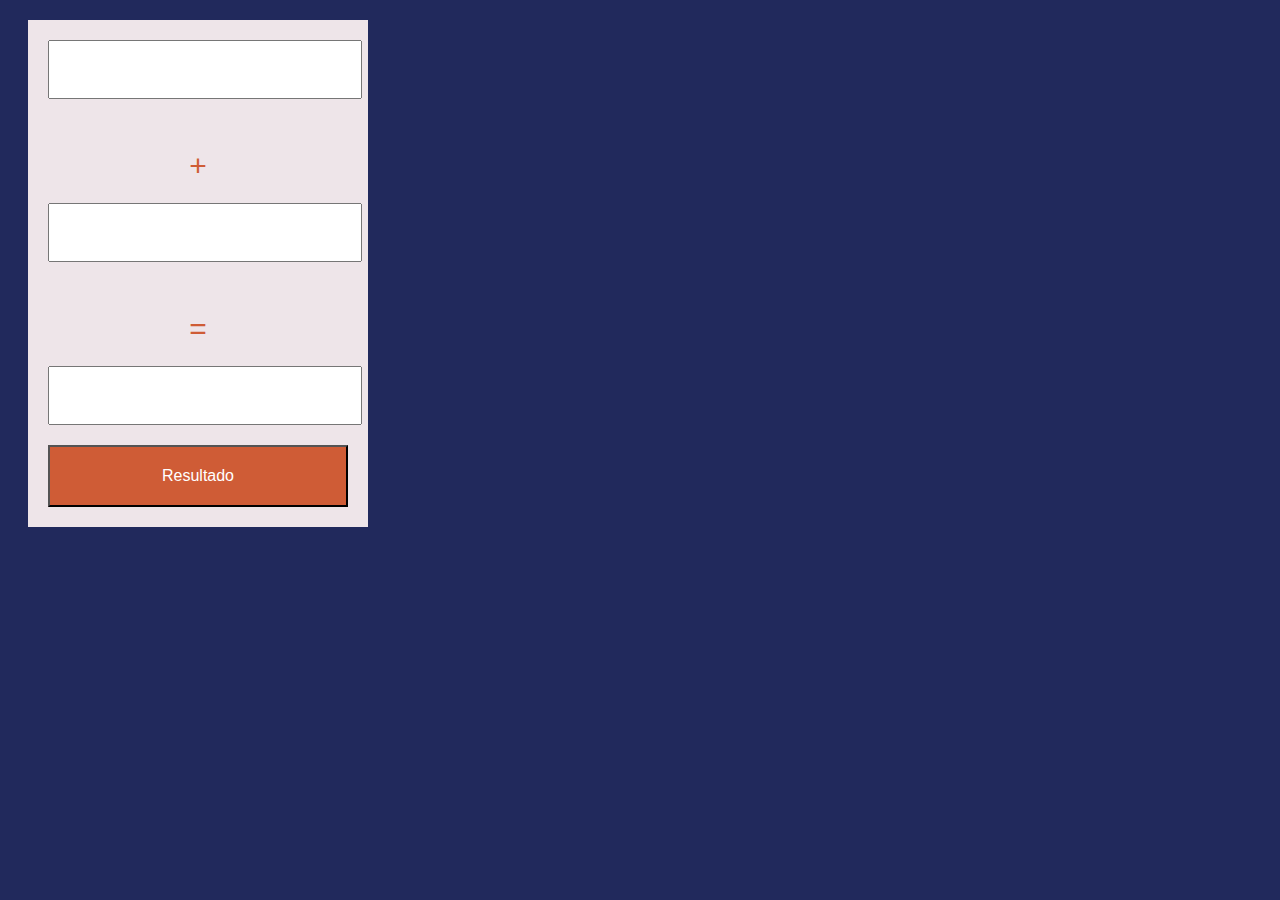
<file: calculadora.html>
<!DOCTYPE html>
<html lang="es">
<head>
    <meta charset="UTF-8">
    <meta name="viewport" content="width=device-width, initial-scale=1.0">
    <title>practica calculadora</title>
    <link rel="stylesheet" href="estiloscalculadora.css">
    
</head>
<body>
    <div class="contenedor">
        <form action="">
            <input type="text" id="numero1">
            <p>+</p>
            <input type="text" id="numero2">
            <p>=</p>
            <input type="text" id="Resultado" readonly>
            <input type="button" onclick="suma()"  class="btn" value="Resultado" >
        </form>
    </div>
    <script src="calculadora.js"></script>
</body>
</html>
</file>
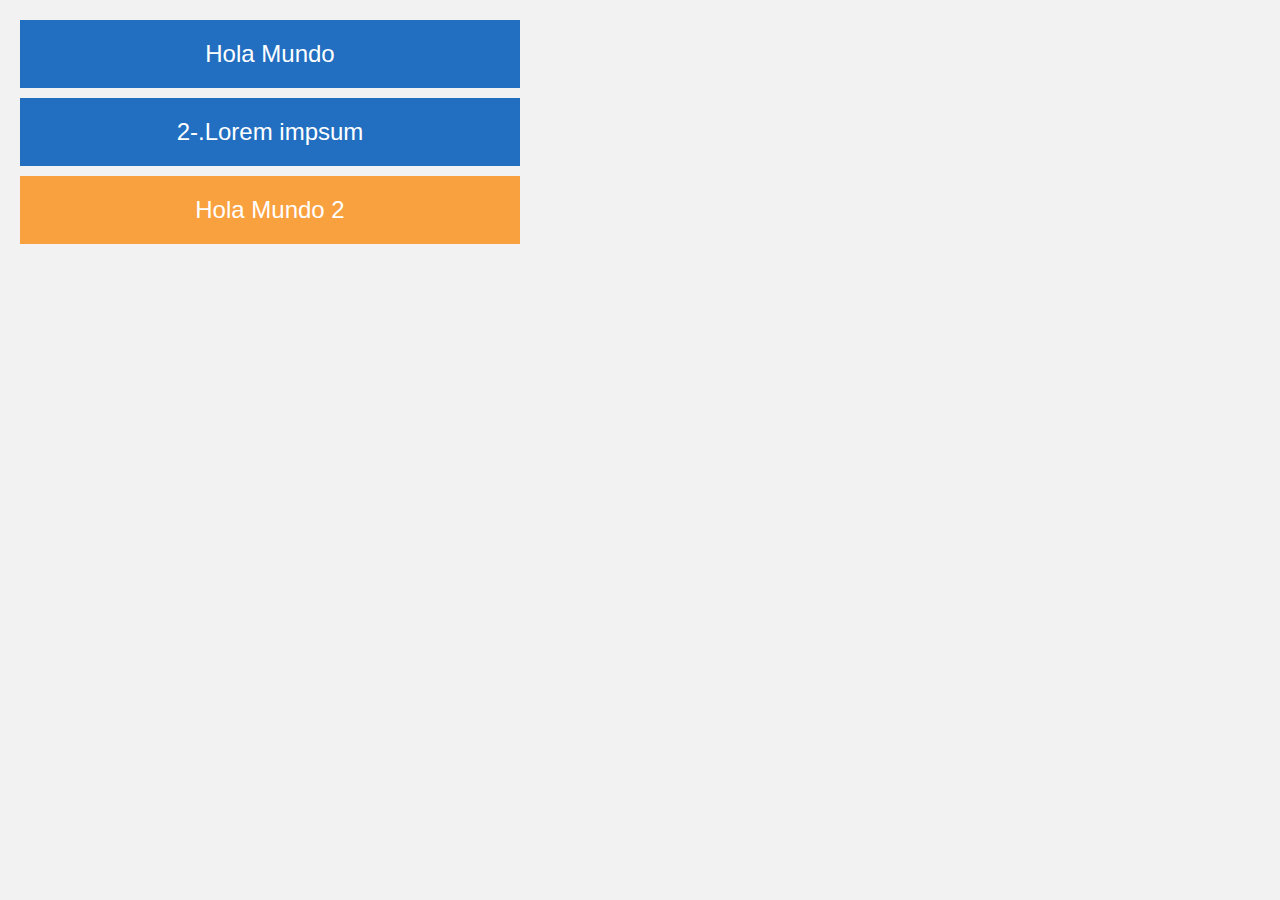
<file: introduccion al DOM.html>
<!DOCTYPE html>
<html lang="es">
<head>
    <meta charset="UTF-8">
    <meta name="viewport" content="width=device-width, initial-scale=1.0">
    <title>Introduccion al DOM</title>
    <link rel="stylesheet" href="introduccion al DOM.css">
</head>
<body>
    <section class="contenedor" id = "contenedor">
        <div class="caja" id="primeracaja">1-.Lorem impsum</div>
        <div class="caja">2-.Lorem impsum</div>
        <div class="caja">3-.Lorem impsum</div>
        <div class="caja">4-.Lorem impsum</div>
    </section>

    <script src="introduccion al DOM.js"></script>  
</body>
</html>
</file>
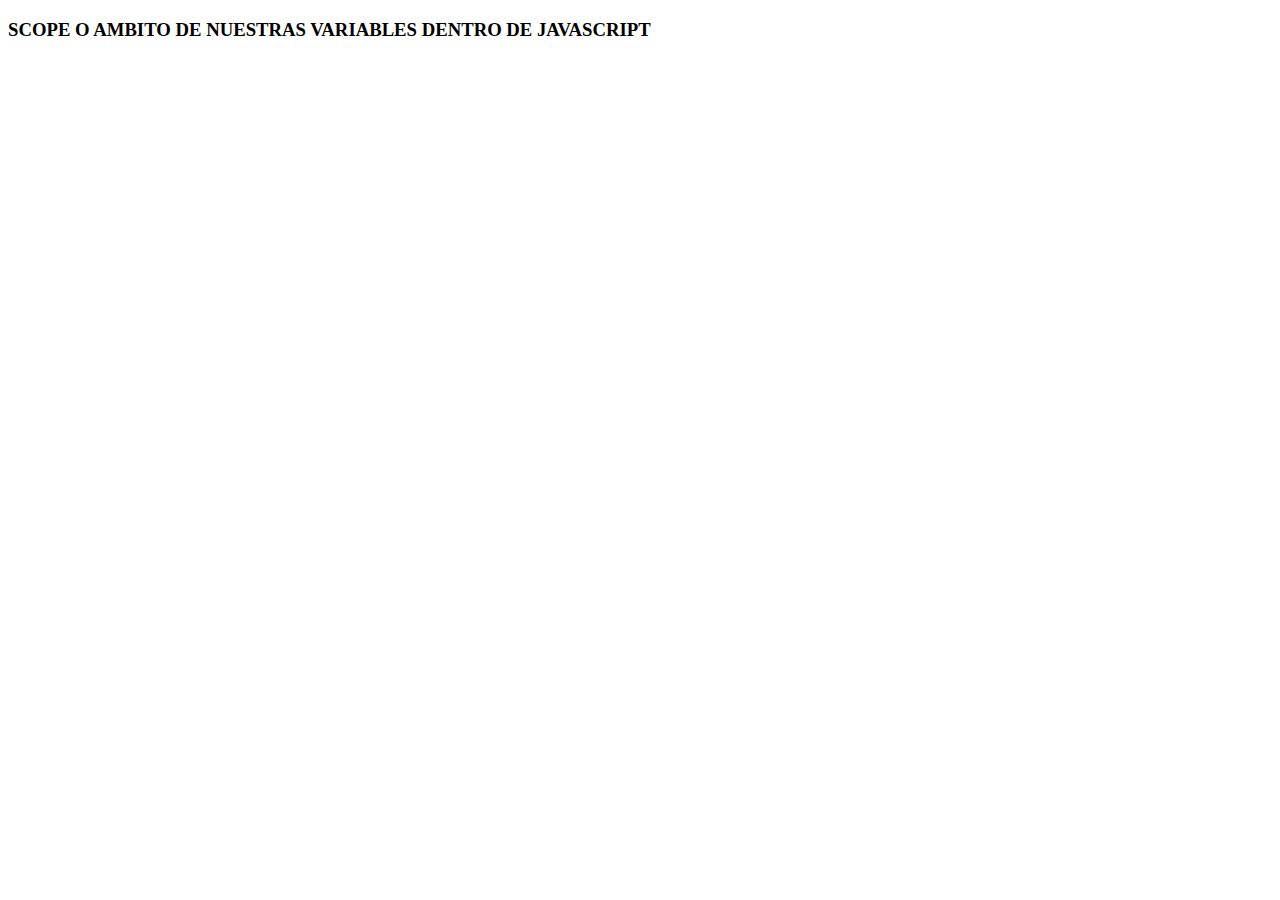
<file: scope.html>
<!DOCTYPE html>
<html lang="en">
<head>
    <meta charset="UTF-8">
    <meta name="viewport" content="width=device-width, initial-scale=1.0">
    
    <title>scope de javascript</title>
</head>
<body>
    <h3>SCOPE O AMBITO DE NUESTRAS VARIABLES DENTRO DE JAVASCRIPT</h3> 
    <script src="scope de javascript.js"></script>
</body>
</html>
</file>
<file: estiloscalculadora.css>
*¨{
    margin: 0;
    padding: 0;
}
body{
    font-family: Arial, sans-serif;
    background: #21295c;
    color: #cf5c36;
}
.contenedor{
    width: 300px;
    margin: 20px;
    background: #eee5e9;
    padding: 20px;
}
form p{
    text-align: center;
    margin-bottom: 20px;
    font-size: 30px;
}
input[type='text']{
    width: 90%;
    margin-bottom: 20px;
    padding: 20px;
    text-align: center;
}
form .btn{
    width: 100%;
    background: #cf5c36;
    color:#fff;
    border:none
    cursor: pointer;
    font-size: 16px;
    text-align: center;
    padding: 20px;
    display: inline-block;
    text-decoration: none;
    
}
</file>
<file: introduccion al DOM.css>
*{
    margin: 0px;
    padding: 0px;
}
body{
    background:#f2f2f2;
    font-family: arial;
}
.contenedor{
    width: 500px;
    padding:20px;
}
.caja{
    padding: 20px 10px;
    margin-bottom: 10px;
    text-align: center;
    background:#226fc1;
    /*background:#000;*/
    font-size: 24px;
    color: #fff;    
}
.naranja{
    background:#f9a03f;
}
</file>
